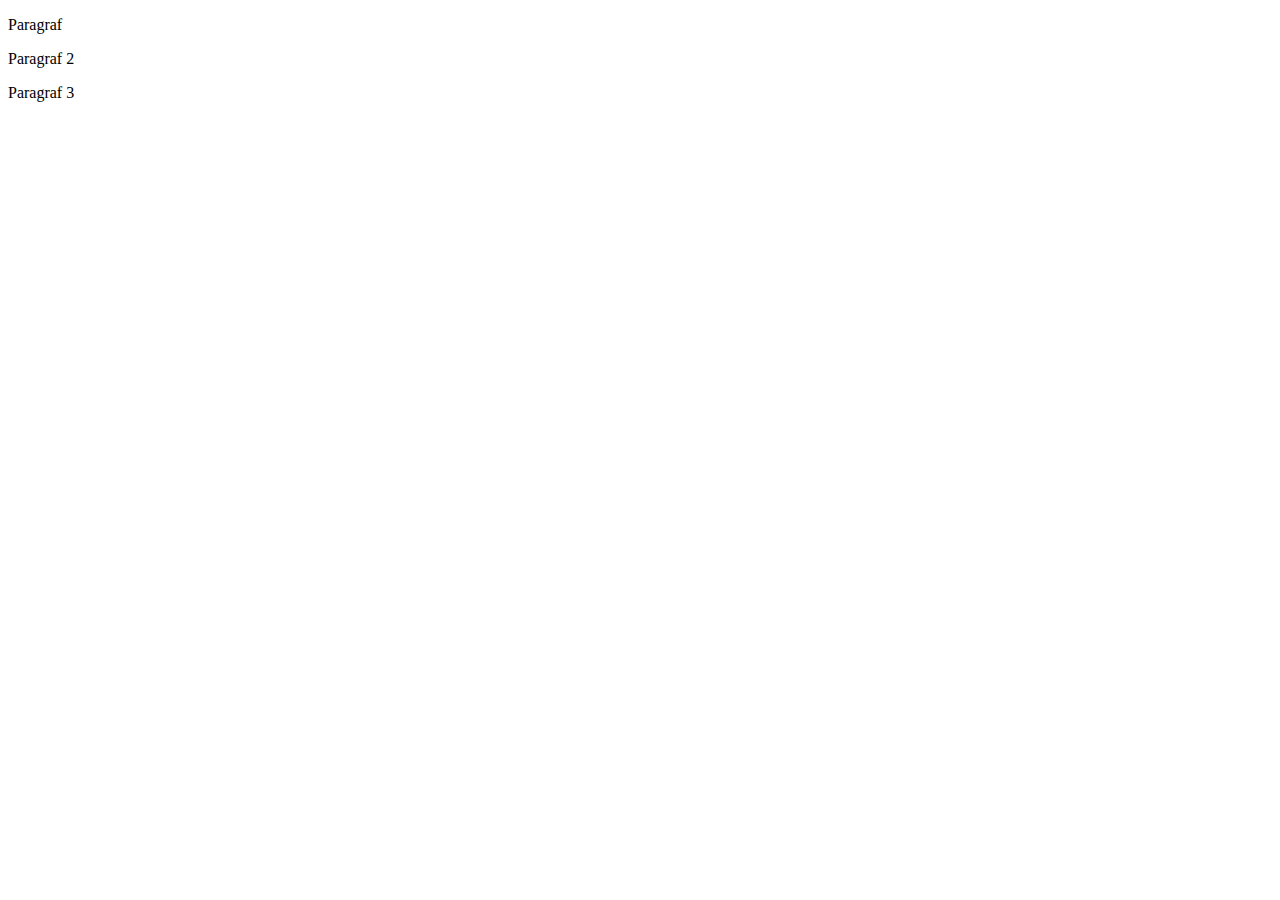
<file: index.html>
<!DOCTYPE html>
<html lang="en">
<head>
    <meta charset="UTF-8">
    <meta name="viewport" content="width=, initial-scale=1.0">
    <meta http-equiv="X-UA-Compatible" content="ie=edge">
    <title>Document</title>
</head>
<body>
    <p>Paragraf</p>
    <p>Paragraf 2</p>
    <p>Paragraf 3</p>
</body>
</html>
</file>
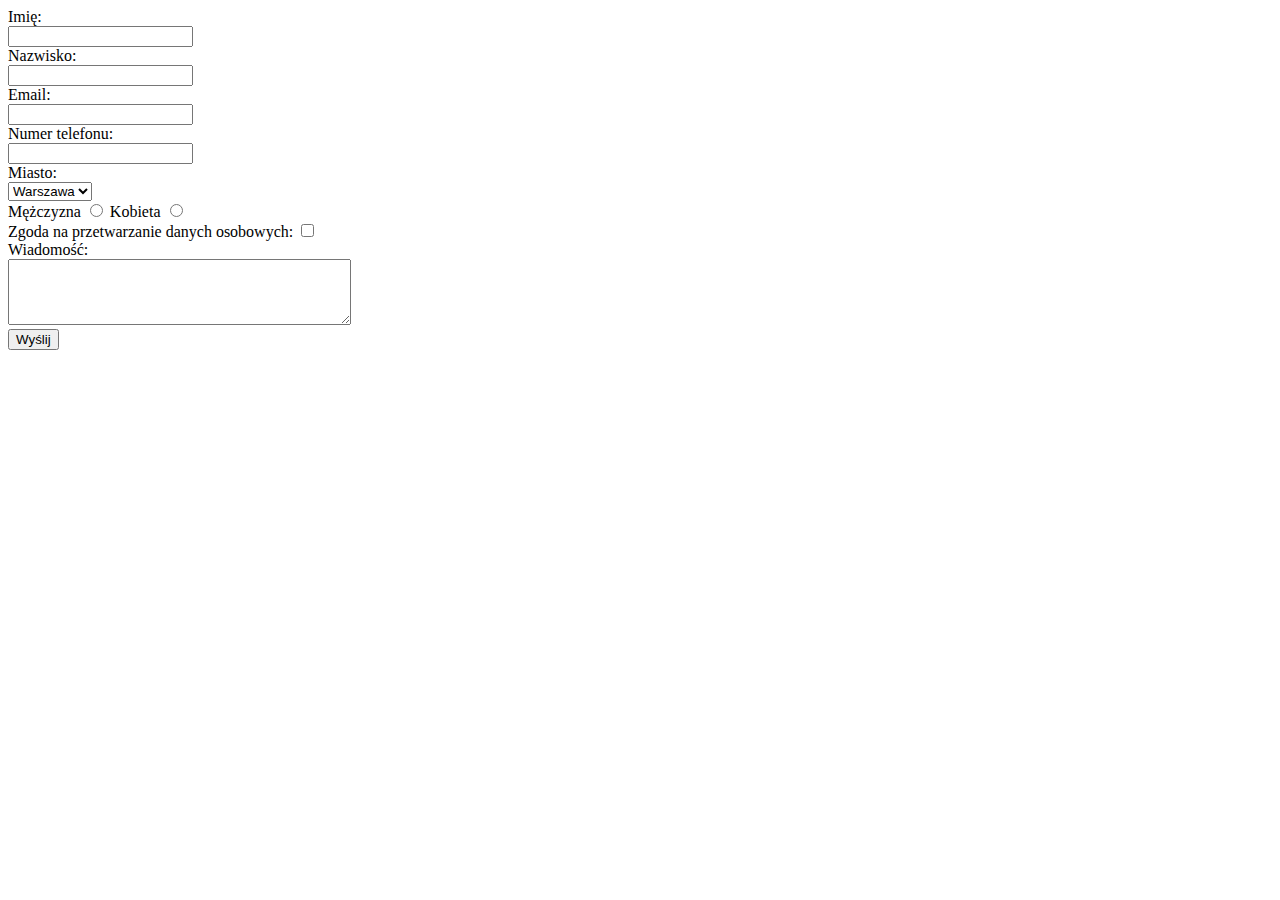
<file: formularz.html>
<!DOCTYPE html>
<html lang="en">
<head>
    <meta charset="UTF-8">
    <meta name="viewport" content="width=device-width, initial-scale=1.0">
    <title>Document</title>
</head>
<body>
    <form action="https://formspree.io/meqgnqgg" method="POST">
        <label for="imie">Imię:</label><br />
        <input type="text" name="imie" id="imie"><br />
        <label for="nazwisko">Nazwisko:</label><br />
        <input type="text" name="nazwisko" id="nazwisko"><br />
        <label for="email">Email:</label><br />
        <input type="email" name="mail" id="email"> <br /> 
        <label for="number">Numer telefonu:</label> <br />
        <input type= "number" name="quanity" id="number"><br />
        <label for="select">Miasto:</label><br />
        <select name="select" id="select">
            <option value="value1">Kraków</option> 
            <option value="value2" selected>Warszawa</option> 
            <option value="value3">Gdańsk</option> 
        </select> <br />
        <label for="radio">Mężczyzna</label>
        <input type="radio" name="gender" id="radio">
        <label for="radio2">Kobieta</label>
        <input type="radio" name="gender" id="radio2"> <br />
        <label for="checkbox">Zgoda na przetwarzanie danych osobowych:</label>
        <input type="checkbox" name="agreement" id="checkbox">  <br />
        <label for="textarea">Wiadomość:</label> <br />
        <textarea id="textarea" rows="4" cols="40"></textarea> <br />
        <input type="submit" value="Wyślij" >
    </form>
</body>
</html>
</file>
